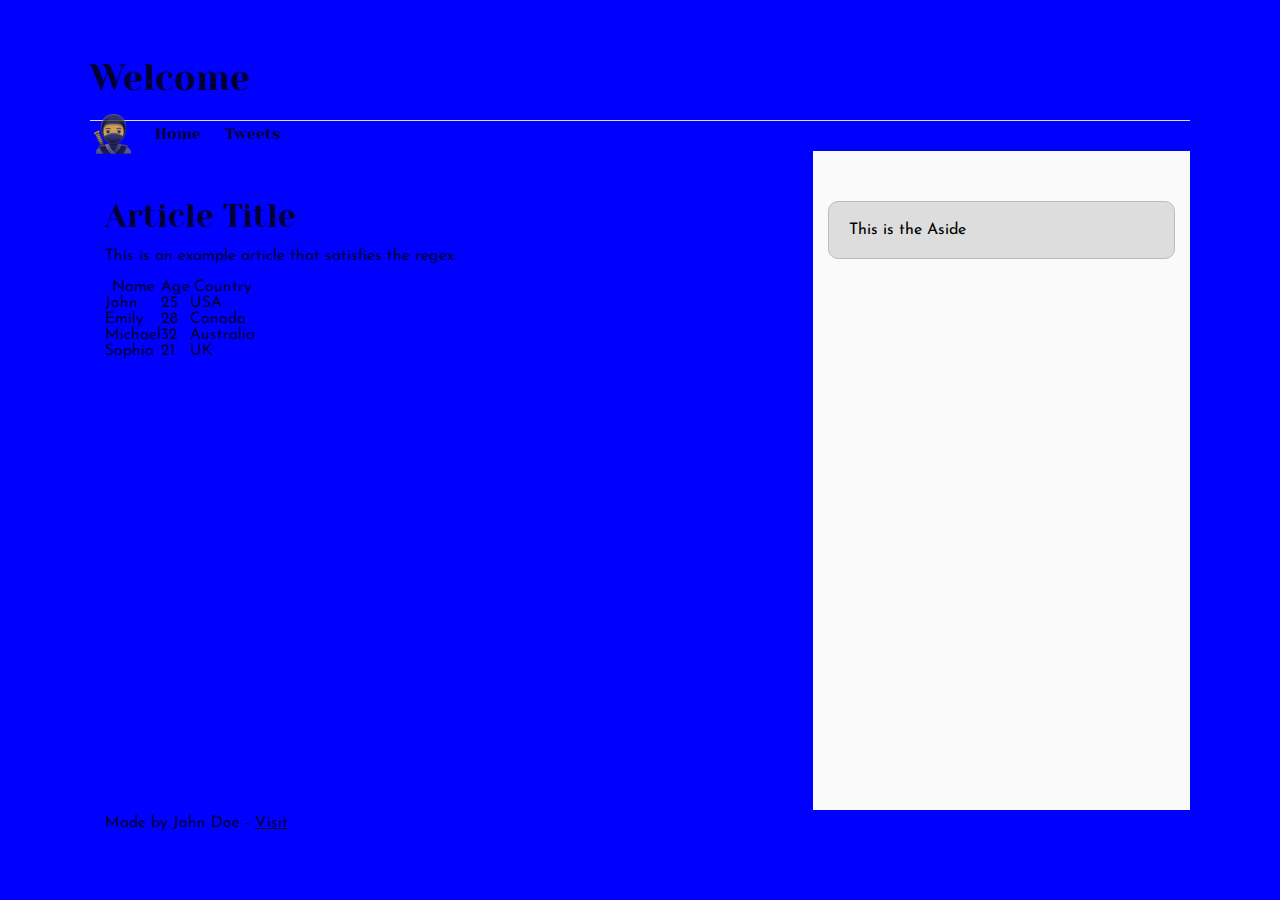
<file: css_basic/index.html>
<!DOCTYPE html>
<html lang="en">

<head>
    <meta charset="utf-8">
    <title>Base Index</title>
    <link rel="stylesheet" href="base.css">
    <link rel="stylesheet" href="styles.css">   
    <meta name="viewport" content="width=device-width, initial-scale=1.0"> 
</head>

<body class="works_on_smartphone">
    <header>
        <h1>Welcome</h1>
        <nav>
            <ul>
                <li class="logo"> 
                    🥷
                </li>
                <li>
                    <a href="index.html">Home</a>
                </li>
                <li>
                    <a href="tweets.html">Tweets</a>
                </li>
            </ul>
        </nav>
    </header>

    <main style="margin-top: 30px;">
        <article>
            <h2>Article Title</h2>
            <p>This is an example article that satisfies the regex.</p>
            <table>
                <thead>
                    <tr>
                        <th scope="col">Name</th>
                        <th scope="col">Age</th>
                        <th scope="col">Country</th>
                    </tr>
                </thead>
                <tbody>
                    <tr>
                        <td>John</td>
                        <td>25</td>
                        <td>USA</td>
                    </tr>
                    <tr>
                        <td>Emily</td>
                        <td>28</td>
                        <td>Canada</td>
                    </tr>
                    <tr>
                        <td>Michael</td>
                        <td>32</td>
                        <td>Australia</td>
                    </tr>
                    <tr>
                        <td>Sophia</td>
                        <td>21</td>
                        <td>UK</td>
                    </tr>
                </tbody>
            </table>
        </article>

        <aside>
            <p>This is the Aside</p>
        </aside>
    </main>

    <footer>
        <p>Made by John Doe - <a href='https://example.com' target='_blank'>Visit</a></p>
    </footer>
</body>

</html>
</file>
<file: css_basic/base.css>
/* Importing webfonts */
/* (If you're learning CSS, you should disregard that) */

@import url(https://fonts.googleapis.com/css?family=Yeseva+One);
@import url(https://fonts.googleapis.com/css?family=Josefin+Sans:400,700,700italic,400italic);


/* CSS reset rules */

html, body {
	height: 100%;
	min-height: 100%;
}
html, body, div, span, applet, object, iframe,
h1, h2, h3, h4, h5, h6, p, blockquote, pre,
a, abbr, acronym, address, big, cite, code,
del, dfn, img, ins, kbd, q, s, samp,
small, strike, sub, sup, tt, var,
b, u, i, center,
dl, dt, dd,
fieldset, form, label, legend,
table, caption, tbody, tfoot, thead, tr, th, td,
article, aside, canvas, details, embed, 
figure, figcaption, footer, header, hgroup, 
menu, nav, output, ruby, section, summary,
time, mark, audio, video {
	margin: 0;
	padding: 0;
	border: 0;
	font-size: 100%;
	font: inherit;
	vertical-align: baseline;
}
/* HTML5 display-role reset for older browsers */
article, aside, details, figcaption, figure, 
footer, header, hgroup, menu, nav, section {
	display: block;
}
body {
	line-height: 1;
}
blockquote, q {
	quotes: none;
}
blockquote:before, blockquote:after,
q:before, q:after {
	content: '';
	content: none;
}
table {
	border-collapse: collapse;
	border-spacing: 0;
}


/* Fonts and colors */

body {
	font-family: 'Josefin Sans', serif;
	color: rgba(0, 0, 0, 0.8);
}
h1, h2, h3, h4, h5, h6, header {
	font-family: 'Yeseva One', sans-serif;
}
article {
}
header {
	border-bottom: 1px solid rgb(221,221,221);
	transition: border-bottom-color 1s ease;
}
header a {
	color: rgba(0, 0, 0, 0.8);
}
aside {
	background: #FAFAFA;
}
aside p {
	border: 1px solid #bbb;
	background: #ddd;
	color: black;
}
footer a {
	color: rgba(0, 0, 0, 0.8);
}
a {
	color: #F80002;
}


/* Positioning and margins */

@media (min-width: 1100px) {
	body {
		width: 1100px;
		margin: 0 auto;
	}
}

article {
	padding: 50px 15px;
}
article > *:first-child {
	margin-top: 0;
}
aside {
	padding: 50px 15px;
}
header .right {
	float: right;
	margin: 0 10px 15px;
}


/* Header */
header {
	padding: 20px 0;
	height: 80px;
}
header ul {
	list-style: none;
	margin: 0;
	padding: 0;
}
header li {
	display: inline;
	vertical-align:middle;
}
header li:first-child {
	margin: 0;
}
header li a {
	margin: 0 10px;
}
header li.logo {
	font-size: 36px;
}
header a {
	text-decoration: none;
}


/* Aside */

aside p {
	border-radius: 10px;
	padding: 20px 20px;
}


/* Footer */

footer {
	padding: 5px 15px;
	height: 80px;
}


/* Text styles and margins */

p {
	margin-bottom: 15px;
}
h1 {
	font-size: 36px;
	margin: 40px 0 20px;
}
h2 {
	font-size: 32px;
	margin: 30px 0 15px;
}
h3 {
	font-size: 28px;
	margin: 25px 0 10px;
}
h4 {
	font-size: 20px;
	font-weight: bold;
	margin: 20px 0 10px;
}
h5 {
	font-size: 18px;
	font-weight: bold;
	margin: 15px 0 10px;
}
h6 {
	font-weight: bold;
	margin: 5px 0;
}

@media (max-width: 800px) {
  body.works_on_smartphone {
  	display: block;
  }
  body.works_on_smartphone main {
  	display: block;
  }
  header .right {
  	float: none;
  }
}
</file>
<file: css_basic/styles.css>
/* CSS Variables */
:root {    
    --main-bg-color: blue; 
}

body{
    display: flex;
    flex-direction: column;
    background-color: var(--main-bg-color);
}

main{
    display: flex;
    flex-direction: row;
    flex:auto;
}

article{
    flex:2;
    overflow-y: auto;
}

aside {
    flex:1;
}
</file>
